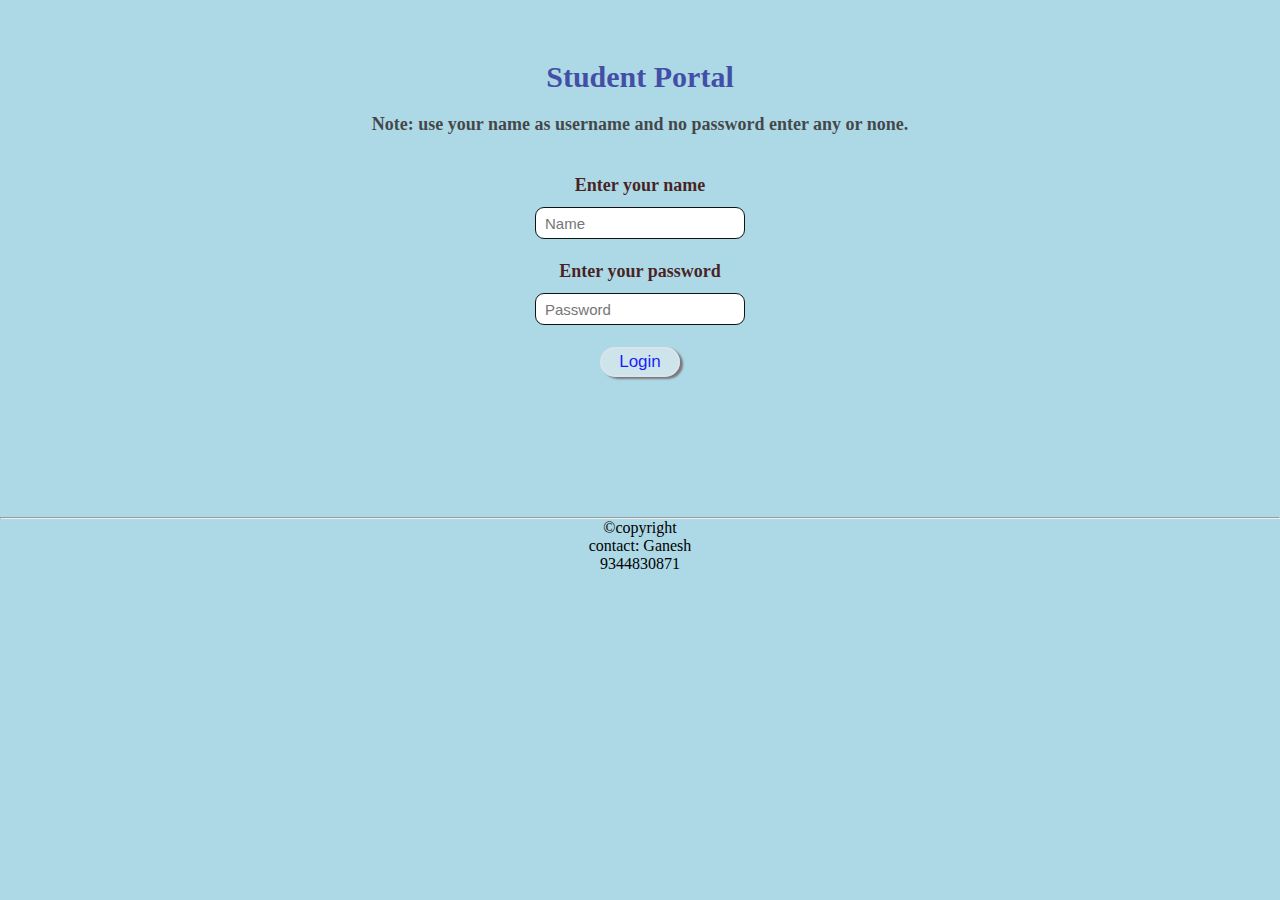
<file: Ganesh1/index.html>
<!DOCTYPE html>
<html lang="en">
<head>
    <meta charset="UTF-8">
    <meta name="viewport" content="width=device-width, initial-scale=1.0">
    <title>student login</title>
    <style>
        *{
            padding: 0;
            margin: 0;
        }
        body{
            padding: 0;
            background-color: lightblue;
            height: 100%;
            
            box-sizing: border-box;
            font-family: 'Times New Roman', Times, serif;
        }
        .head{
            text-align: center;
            text-transform: capitalize;
            margin-top: 60px;
            color: rgba(38, 40, 148, 0.795);
            font-size: 15px;
            
        }
        
        .form{
            text-align: center;
            font-size: 12px;
            margin-top: 40px;
            color: rgba(63, 17, 17, 0.925);
            padding: 0;
            background-color: lightblue;
        }
        input{
            border: 1px solid rgb(17, 20, 20);
            margin: auto;
            border-radius: 9px;
            height: 30px;
            
            margin-top: 11px;
            padding-left: 9px;
            margin-bottom: 22px;
            font-size: 15px;
            outline: none;
        }
       
        button{
            padding: 0;
            height: 30px;
            width: 80px;
            border: 2px solid rgba(227, 227, 235, 0.664);
            box-shadow: 3px 2px 2px rgba(97, 68, 68, 0.651);
            border-radius: 20px;
            background-color: rgba(247, 243, 239, 0.438);
            font-size: 17px;
            cursor: pointer;
           
            margin-bottom: 7px;
            color: rgba(0, 0, 255, 0.877)
        }
       
        .note{
            font-size: 18px;
            text-align: center;
            margin-top: 20px;
            color: rgba(53, 51, 51, 0.877);
        }
        .information{
            margin-top: 133px;
            text-align: center;
            font-family: Cambria, Cochin, Georgia, Times, 'Times New Roman', serif;
        }
       
     
    </style>
</head>
<body>
    <div class="head">
        <h1>Student portal</h1>
    </div>
    <h6 class="note">Note: use your name as username and no password enter any or none.</h6>

   <form action="home.html" class="form">
        <h2>Enter your name</h2>
        <input type="text" placeholder="Name" id="n1" required>
        <h2>Enter your password</h2>
        <input type="password" placeholder="Password"><br>
        <a href=""><button type="submit" class="button">Login</button></a><br>
       
   </form>
   	
   <div class="information">
    <hr>
    <p>&copy;copyright</p> 
    <p>contact: Ganesh</p>
    <p>9344830871</p>

   </div>
   
   <script>
        let username = document.getElementById('n1').value;

                                                                                                                                                                                                                                                                                                                                                                                                                                                                                                                                                                                                                                                                                                                                                                                                                                                                                                                                                                                                                                                                                                                                                                                                                                                                                                                                                                                                                                                                                                                                                                                                                                                                                                                                                                                                                                                                                                                                                                                                                                                                                                                                                                                                                                                                                                                                                                                                                                                                                                                                                                                                                                                                                                                                                                                                                                                                                                                                                             
   </script>
</body>

</html>
</file>
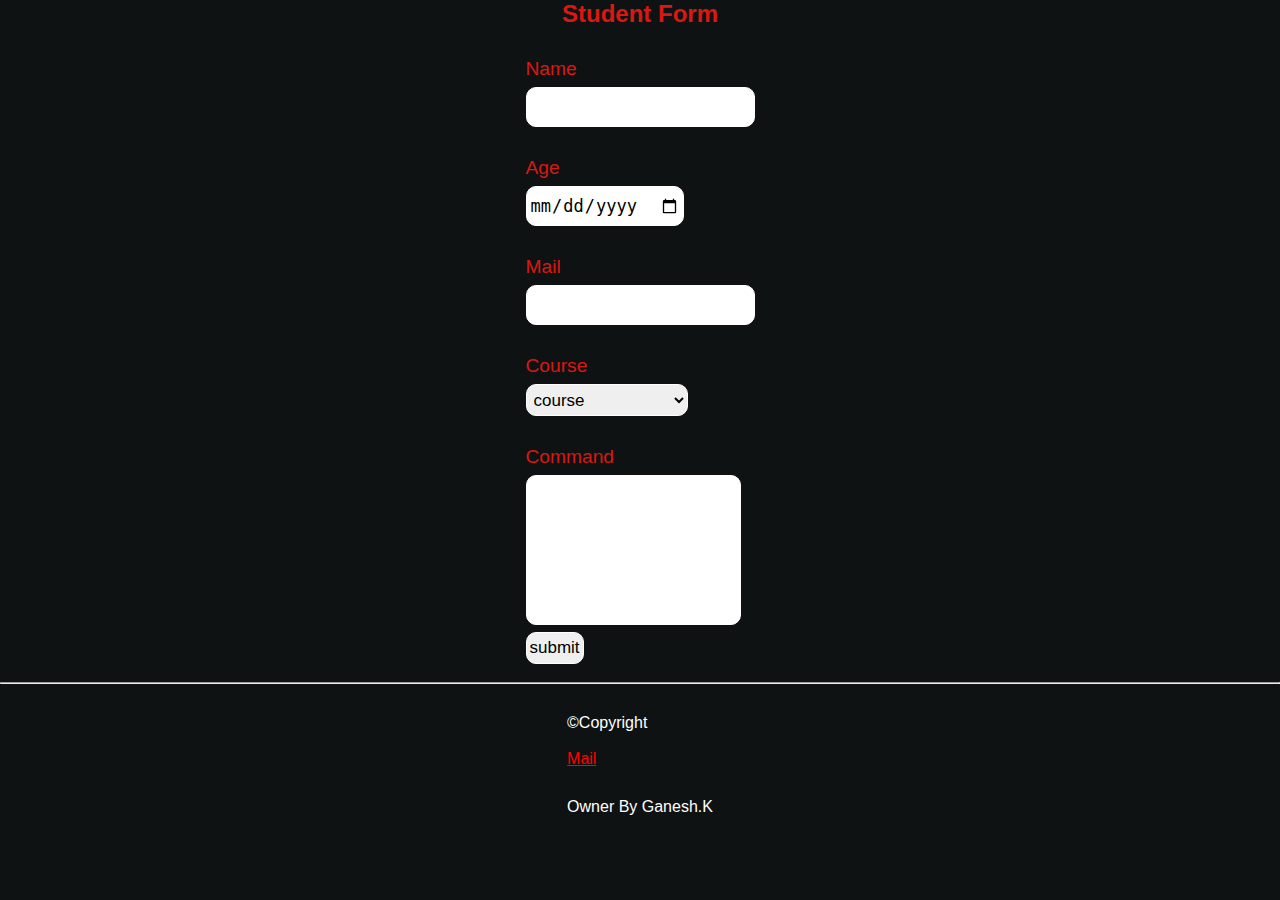
<file: Ganesh1/form.html>
<!DOCTYPE html>
<html lang="en">
<head>
    <meta charset="UTF-8">
    <meta name="viewport" content="width=device-width, initial-scale=1.0">
    <title>Form</title>
    <style>
        *{
            padding: 0;
            margin: 0;
        }
        body{
            text-align: justify;
            padding: 0% 0%;
            font-family: Arial, Helvetica, sans-serif;
            text-transform: capitalize;
            background-color: rgba(6, 9, 9, 0.963);
            color: rgba(239, 24, 17, 0.92);
        }
        h2{
            text-align: center;
        }
        .form{
            margin: auto;
           
            width: fit-content;
            font-size: larger;
            height: fit-content;
        }
        input, select, p{
            margin-top: 30px;
            outline: none;
            
        }
        input, select, button{
            height: 23px;
            padding: 3px;
            margin-top: 7px;
            font-size: 17px;
            border-radius: 10px;
            border: 1px solid white;
            width: auto;
            height: 32px;
        }

        #command{
            font-size: 16px;
            padding-bottom: 113px;
        }
        button{
            text-align: center;
        }
        a{
            color: red;
            
        }
        footer{
            display: flex;
            flex-direction: column;
            padding: 0;
            margin: 0;
            width: fit-content;
            margin: auto;
            color: white;
        }
    </style>
</head>
<body>
    <h2>student form</h2>
   <div class="form">
  
    <p>name</p>
    <input type="text">
    <p>age</p>
    <input type="date">
    <p>mail</p>
    <input type="email" name="mail" id="">
    <p>course</p>
    <select name="" id="">
        <option>course</option>
        <option value="base">computer science</option>
        <option value="">physics</option>
        <option value="">maths</option>
    </select>
    <p>command</p>
    <input type="text" name="" id="command" ><br>
    <button type="submit" class="submit">submit</button>
   </div><br>
   <hr>
   <footer style="position: flex;">
    <p> &copy;copyright</p><br>
    <a href="mailto:misganesh69@gmail.com">mail</a>
    <p>owner by ganesh.k</p>
   </footer>
</body>
</html>
</file>
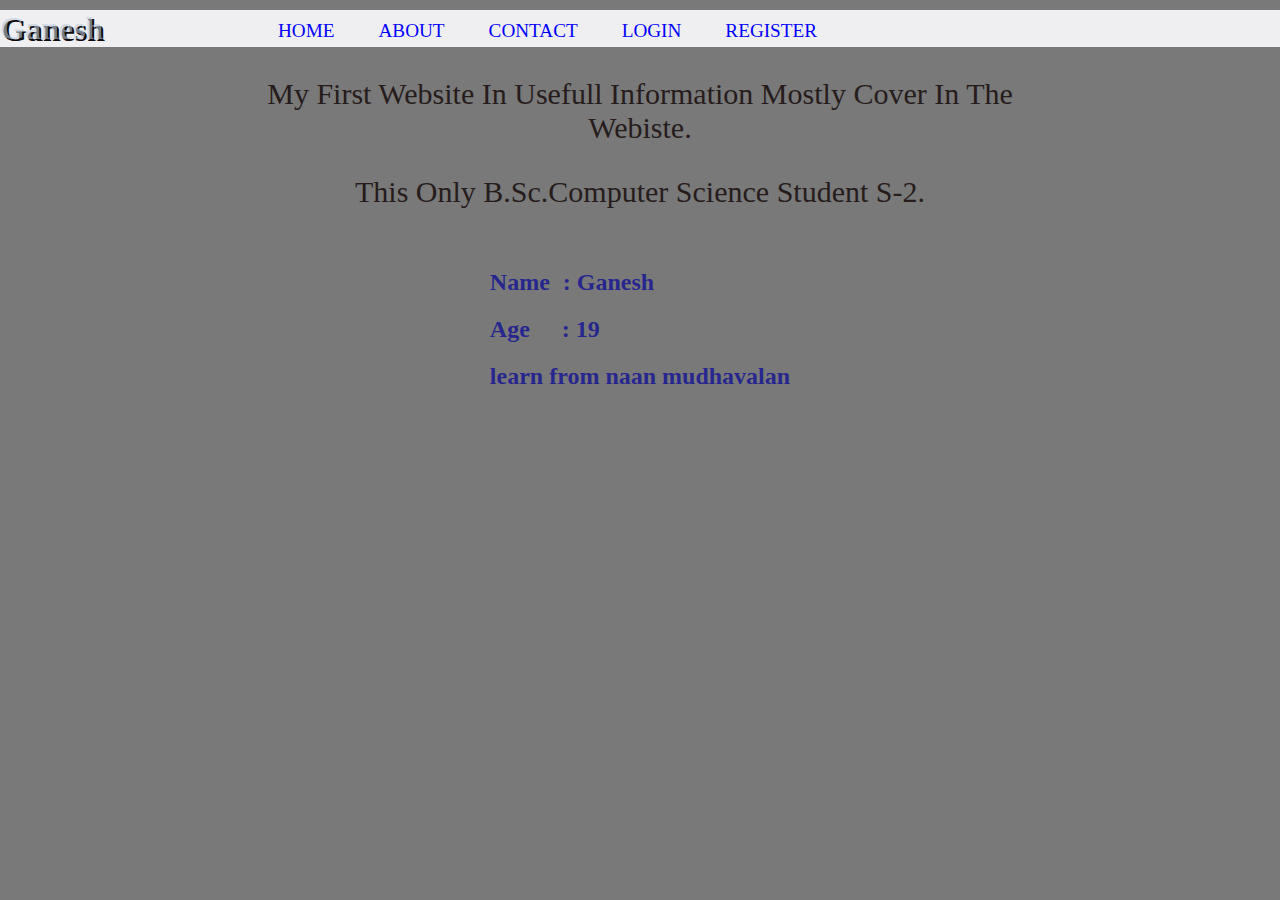
<file: Ganesh1/home.html>
<!DOCTYPE html>
<html lang="en">
<head>
    <meta charset="UTF-8">
    <meta name="viewport" content="width=device-width, initial-scale=1.0">
    <title>Project2</title>
    <link rel="stylesheet" href="style.css">
</head>
<body>

    <div class="size">
        <h1>Ganesh</h1>
        <div class="nav ">
            
            <a href="#">HOME</a>
            <a href="#">ABOUT</a>
            <a href="#">CONTACT</a>
            <a href="index.html">LOGIN</a>
            <a href="form.html">REGISTER</a>

        </div>
    </div>
    <div class="menu">
        <div class="menu-list"></div>
        <div class="menu-list"></div>
        <div class="menu-list"></div>
    </div>

    <div class="content">
        <p>my first website in usefull information mostly cover in the webiste.</p>
        <span>this only b.sc.computer science student s-2.</span>
    </div>
	<div class="details">
		<h2>Name<span style="padding-left: 13px;">: </span> Ganesh</h2>
		<h2>Age<span style="padding-left: 32px;">: </span> 19</h2>
		<h2>learn from naan mudhavalan</h2>
	</div>
     
     
    
</body>
<script>
    let menu = document.querySelector(".menu")
    let nav = document.querySelector("div .nav")
    menu.addEventListener('click',() => {
        nav.classList.toggle('showcase')
    })
</script>   
</html>
</file>
<file: Ganesh1/style.css>
body{
    background-color: rgba(0, 0, 0, 0.527);
    margin: 0;
  }    
  .size{
      background-color: rgba(248, 248, 252, 0.925);
      box-shadow: 5px 7px transparent;
      }
  .nav a{
      text-decoration: none;
      display: inline-block;
      padding: 0 10px;
      margin: -2px 12px;
      color: blue;
  }
  .nav a:hover{
      color: white;
  }
  
  .nav{
     margin: -46px 20%;
     font-size: larger;
     position: absolute;
     display: flex;
     
  }
  h1{
      margin-top: 10px;
      font-weight: bolder;
      width: 100%;
      color: rgba(187, 203, 219, 0.61);
      text-shadow: 2px 2px rgb(14, 11, 14);
  }
  
  
  .menu-list{
      width: 22px;
      height: 4px;
      background-color: darkslateblue;
      margin-bottom: 3px;
  }
  .menu{
      cursor: pointer;
      margin: 0.1% 5%;
      display: none;
  }
  @media all and (max-width:718px){
          
          .menu{
              display: block;
              position: absolute;
              top: 20px;
              right: -15px;
  
          }
          .nav{
              width: fit-content;
              margin: -4% 40%;
              flex-direction: column;
              padding: 2% 10px;
              position: relative;
              text-align: center;
              display: none;
  
          }
          .nav a{
              padding: 8% 0;
              
          }
      
  }
  .showcase{
      display: block;
      height: 200px;
  }
  
  /* contect */
  .content{
      margin: 20px 20%;
      text-align: center;
      font-size: 30px;
      text-transform: capitalize;
      color: rgb(39, 28, 28);
  }
  
  
  /* searchbar */
  
  .student{
      text-align: center;
      height: 200px;
      margin: 10px 400px;
      padding-top: 10px;
      border: 1px solid red;
      width: 270px;
  }
  .searchbar{
      border-radius: 50px;
      border: 1px solid transparent;
      background-color: #ddd;
      height: 30px;
      width: 200px;
      outline: none;
      padding: 2px;
      text-align: center;
      font-size: large;
  }
  hr{
      border: 0.1px solid red;
  }
  .searchbar:focus{
      padding-left: 20px;
      color: blue;
      text-align: start;
  }

  .details{
    width: fit-content;
    margin: 60px auto;
    color: rgba(16, 16, 148, 0.801);
  }
</file>
